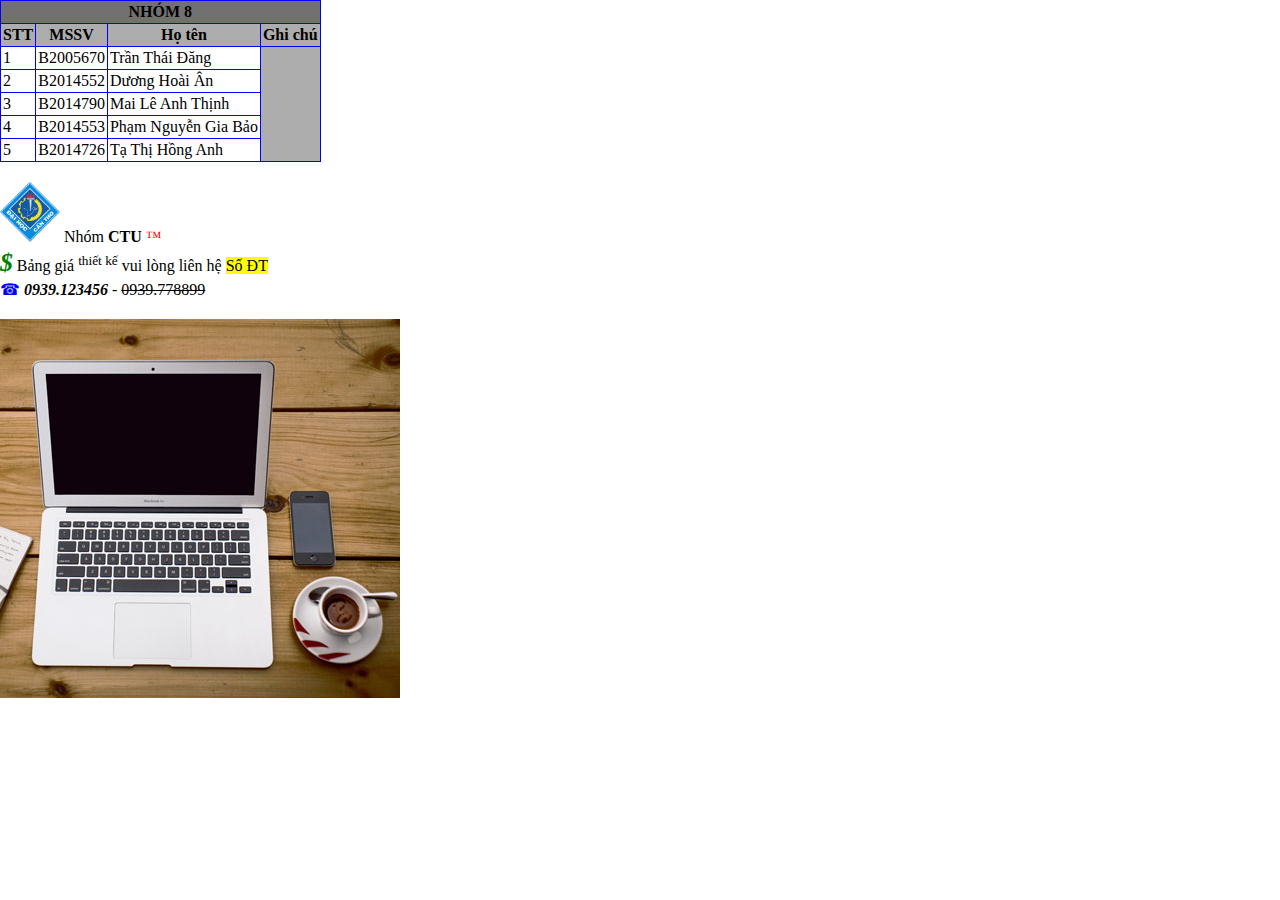
<file: BaiTap1/index.html>
<!DOCTYPE html>
<html lang="en">
  <head>
    <meta charset="UTF-8" />
    <title>Ví dụ HTML</title>
    <link rel="icon" href="./favicon.ico" />
    <style>
      * {
        margin: 0;
        padding: 0;
        box-sizing: border-box;
      }
      body {
        font-size: 100%;
      }
      div {
        margin: 2px 0px 0px 0px;
      }
      .logo {
        margin: 20px 0px 0px 0px;
      }
      table,
      th,
      td {
        border: 1px solid blue;
        border-collapse: collapse;
        padding: 2px;
      }
      th {
        background-color: rgb(173, 173, 173);
      }
      .map {
        margin: 20px 0px 0px 0px;
      }
    </style>
  </head>
  <body>
    <table>
      <tr>
        <th colspan="4" style="background-color: rgb(114, 113, 113)">NHÓM 8</th>
      </tr>
      <tr>
        <th>STT</th>
        <th>MSSV</th>
        <th>Họ tên</th>
        <th>Ghi chú</th>
      </tr>
      <tr>
        <td>1</td>
        <td>B2005670</td>
        <td>Trần Thái Đăng</td>
        <td rowspan="5" style="background-color: rgb(173, 173, 173)"></td>
      </tr>
      <tr>
        <td>2</td>
        <td>B2014552</td>
        <td>Dương Hoài Ân</td>
      </tr>
      <tr>
        <td>3</td>
        <td>B2014790</td>
        <td>Mai Lê Anh Thịnh</td>
      </tr>
      <tr>
        <td>4</td>
        <td>B2014553</td>
        <td>Phạm Nguyễn Gia Bảo</td>
      </tr>
      <tr>
        <td>5</td>
        <td>B2014726</td>
        <td>Tạ Thị Hồng Anh</td>
      </tr>
    </table>
    <div class="logo">
      <img src="./logo.png" alt="Logo CTU" width="60px" />
      Nhóm <span style="font-weight: bold">CTU</span>
      <span style="color: red">&trade;</span>
    </div>
    <div>
      <span
        style="
          color: green;
          font-style: italic;
          font-size: 160%;
          font-weight: bold;
        "
        >&dollar;</span
      >
      Bảng giá <sup>thiết kế</sup> vui lòng liên hệ
      <span style="background-color: yellow">Số ĐT</span>
    </div>
    <div>
      <span style="color: blue">&phone;</span>
      <span style="font-weight: bold; font-style: italic">0939.123456</span> -
      <span style="text-decoration: line-through">0939.778899</span>
    </div>
    <div class="map">
      <img src="./workplace.jpg" alt="workplace" usemap="#workplace" />
      <map name="workplace">
        <area
          shape="rect"
          coords="32,41,271,346"
          href="https://www.google.com/aclk?sa=l&ai=DChcSEwje5_nSiu75AhUOWmAKHV4ZBL0YABABGgJ0bQ&ae=2&sig=AOD64_378ZbJXAkAxjSLthh-xCScPspROA&adurl&ctype=5&ved=2ahUKEwi4gO_Siu75AhUSNKYKHQdQBPkQvhd6BAgBEEk"
          alt="macbook"
          target="_blank"
        />
        <area
          shape="rect"
          coords="291,173,335,244"
          href="https://cellphones.com.vn/iphone-13.html"
          alt="iphone"
          target="_blank"
        />
        <area
          shape="circle"
          coords="337,302,40"
          href="https://www.google.com/imgres?imgurl=https%3A%2F%2Fupload.wikimedia.org%2Fwikipedia%2Fcommons%2Fthumb%2F4%2F45%2FA_small_cup_of_coffee.JPG%2F1200px-A_small_cup_of_coffee.JPG&imgrefurl=https%3A%2F%2Fvi.wikipedia.org%2Fwiki%2FC%25C3%25A0_ph%25C3%25AA&tbnid=tbhiUm3Se6fAnM&vet=12ahUKEwjgtZHYjO75AhUPfZQKHSBwBH4QMygAegUIARDAAQ..i&docid=iIqua1zG4QSaIM&w=1200&h=900&q=coffe&ved=2ahUKEwjgtZHYjO75AhUPfZQKHSBwBH4QMygAegUIARDAAQ"
          alt="coffee"
          target="_blank"
        />
      </map>
    </div>
  </body>
</html>
</file>
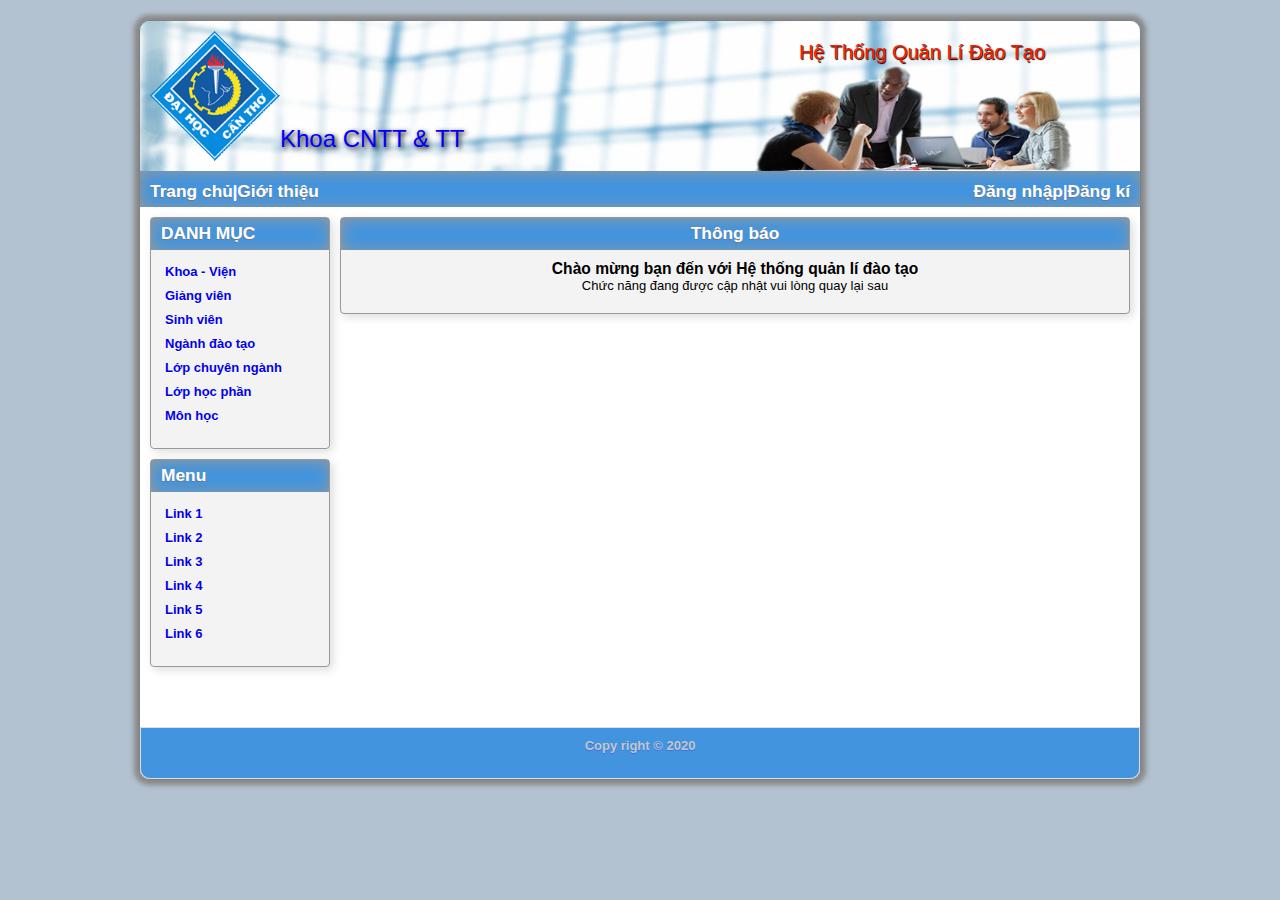
<file: DeThiThu/index.html>
<!DOCTYPE html>
<html lang="en">
<head>
    <meta charset="UTF-8">
    <meta http-equiv="X-UA-Compatible" content="IE=edge">
    <meta name="viewport" content="width=device-width, initial-scale=1.0">
    <title>Document</title>
    <link rel="stylesheet" href="./css/style.css">
</head>
<body>
    <header>
        <img src="./images/logo.png" alt="logo" id="logo">
        <img src="./images/logo2.png" alt="logo2" id="logo2">
        <p id="siteTitle">Khoa CNTT & TT</p>
        <p id="siteTitle2">Hệ Thống Quản Lí Đào Tạo</p>
    </header>
    <nav>
        <div id="menu">
            <a href="#">Trang chủ</a>|<a href="#">Giới thiệu</a>
        </div>
        <div id="login">
            <a href="#">Đăng nhập</a>|<a href="./registration.html">Đăng kí</a>
        </div>
    </nav>
    <main>
        <div id="leftSide">
            <div class="group-box">
                <div class="title">DANH MỤC</div>
                <div class="leftMenu">
                    <ul>
                        <li><a href="#">Khoa - Viện</a></li>
                        <li><a href="#">Giảng viên</a></li>
                        <li><a href="#">Sinh viên</a></li>
                        <li><a href="#">Ngành đào tạo</a></li>
                        <li><a href="#">Lớp chuyên ngành</a></li>
                        <li><a href="#">Lớp học phần</a></li>
                        <li><a href="#">Môn học</a></li>
                    </ul>
                </div>
            </div>
            <div class="group-box">
                <div class="title">Menu</div>
                <div class="leftMenu">
                    <ul>
                        <li> <a href="#"> Link 1</a></li>
                        <li> <a href="#"> Link 2</a></li>
                        <li> <a href="#"> Link 3</a></li>
                        <li> <a href="#"> Link 4</a></li>
                        <li> <a href="#"> Link 5</a></li>
                        <li> <a href="#"> Link 6</a></li>
                    </ul>
                </div>
            </div>
        </div>
        <div id="mainContent"><div class="group-box">
            <div class="title center">Thông báo</div>
            <div class="centerMenu">
              <div class="bold">Chào mừng bạn đến với Hệ thống quản lí đào tạo</div>
              <div>Chức năng đang được cập nhật vui lòng quay lại sau</div>
            </div>
        </div></div>
    </main>
    <footer>Copy right &COPY; 2020</footer>
</body>
</html>
</file>
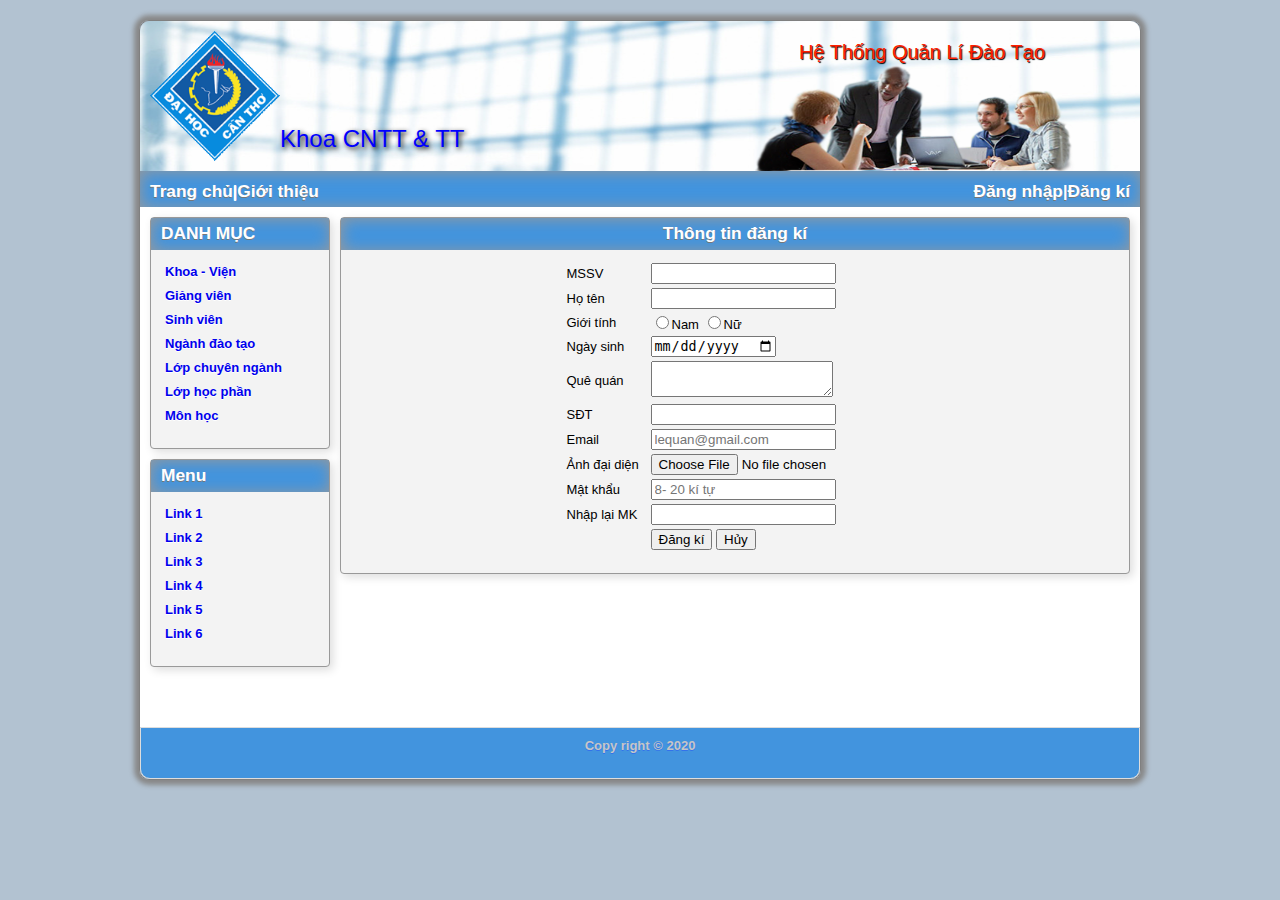
<file: DeThiThu/registration.html>
<!DOCTYPE html>
<html lang="en">
  <head>
    <meta charset="UTF-8" />
    <meta http-equiv="X-UA-Compatible" content="IE=edge" />
    <meta name="viewport" content="width=device-width, initial-scale=1.0" />
    <title>Document</title>
    <link rel="stylesheet" href="./css/style.css" />
  </head>
  <body>
    <header>
      <img src="./images/logo.png" alt="logo" id="logo" />
      <img src="./images/logo2.png" alt="logo2" id="logo2" />
      <p id="siteTitle">Khoa CNTT & TT</p>
      <p id="siteTitle2">Hệ Thống Quản Lí Đào Tạo</p>
    </header>
    <nav>
      <div id="menu">
        <a href="./index.html">Trang chủ</a>|<a href="#">Giới thiệu</a>
      </div>
      <div id="login"><a href="#">Đăng nhập</a>|<a href="#">Đăng kí</a></div>
    </nav>
    <main>
      <div id="leftSide">
        <div class="group-box">
          <div class="title">DANH MỤC</div>
          <div class="leftMenu">
            <ul>
              <li><a href="#">Khoa - Viện</a></li>
              <li><a href="#">Giảng viên</a></li>
              <li><a href="#">Sinh viên</a></li>
              <li><a href="#">Ngành đào tạo</a></li>
              <li><a href="#">Lớp chuyên ngành</a></li>
              <li><a href="#">Lớp học phần</a></li>
              <li><a href="#">Môn học</a></li>
            </ul>
          </div>
        </div>
        <div class="group-box">
          <div class="title">Menu</div>
          <div class="leftMenu">
            <ul>
              <li><a href="#"> Link 1</a></li>
              <li><a href="#"> Link 2</a></li>
              <li><a href="#"> Link 3</a></li>
              <li><a href="#"> Link 4</a></li>
              <li><a href="#"> Link 5</a></li>
              <li><a href="#"> Link 6</a></li>
            </ul>
          </div>
        </div>
      </div>
      <div id="mainContent">
        <div class="group-box">
          <div class="title center">Thông tin đăng kí</div>
          <div class="centerMenu">
            <form action="#" method="post" id="form">
              <table>
                <tr>
                  <td><label for="mssv">MSSV</label></td>
                  <td><input type="text" name="mssv" id="mssv" /></td>
                </tr>
                <tr>
                  <td><label for="name">Họ tên</label></td>
                  <td><input type="text" name="name" id="name" /></td>
                </tr>
                <tr>
                  <td><label for="sex">Giới tính</label></td>
                  <td>
                    <input type="radio" name="sex" id="sex" />Nam
                    <input type="radio" name="sex" id="sex" />Nữ
                  </td>
                </tr>
                <tr>
                  <td><label for="birthday">Ngày sinh</label></td>
                  <td><input type="date" name="birthday" id="bitrhday" /></td>
                </tr>
                <tr>
                  <td><label for="queQuan">Quê quán</label></td>
                  <td>
                    <textarea
                      name="queQuan"
                      id="queQuan"
                      cols="20"
                      rows="2"
                    ></textarea>
                  </td>
                </tr>
                <tr>
                    <td><label for="sdt">SĐT</label></td>
                    <td><input type="text" name="sdt" id="sdt"></td>
                </tr>
                <tr>
                   <td><label for="email">Email</label></td>
                   <td><input type="email" name="email" id="email" placeholder="lequan@gmail.com"></td>
                </tr>
                <tr>
                    <td><label for="avatar">Ảnh đại diện</label></td>
                    <td><input type="file" name="avatar" id="avatar"></td>
                </tr>
                <tr>
                    <td><label for="pass">Mật khẩu</label></td>
                    <td><input type="password" name="pass" id="pass" placeholder="8- 20 kí tự"></td>
                </tr>
                <tr>
                    <td><label for="passconfirm">Nhập lại MK</label></td>
                    <td><input type="password" name="passconfirm" id="passconfirm"></td>
                </tr>
                <tr>
                    <td></td>
                    <td ><button type="submit">Đăng kí</button> <button type="reset">Hủy</button></td>
                </tr>
              </table>
            </form>
          </div>
        </div>
      </div>
    </main>
    <footer>Copy right &COPY; 2020</footer>
    <script src="./validator.js"></script>
  </body>
</html>
</file>
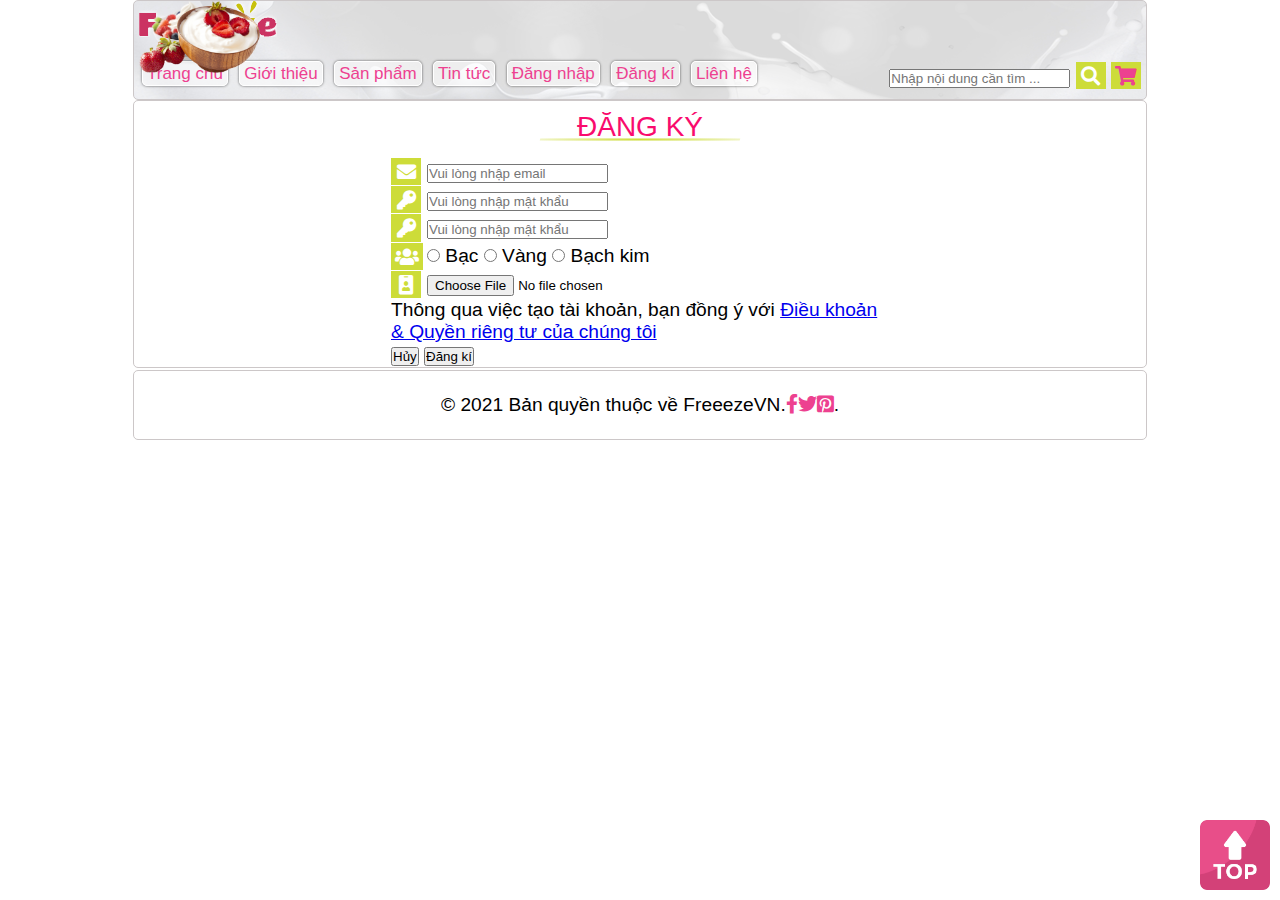
<file: lab1/dangky.html>
<!DOCTYPE html>
<html lang="vi">
  <head>
    <meta charset="UTF-8" />
    <title>Đăng ký</title>
    <link
      href="images/favicon.ico"
      rel="shortcut icon"
      type="image/vnd.microsoft.icon"
    />
    <link
      rel="stylesheet"
      href="https://cdnjs.cloudflare.com/ajax/libs/font-awesome/4.7.0/css/font-awesome.min.css"
    />
    <link
      rel="stylesheet"
      href="https://cdnjs.cloudflare.com/ajax/libs/font-awesome/5.15.4/css/all.min.css"
    />

    <link rel="shotcut icon" href="./images/favicon.ico" />
    <link rel="stylesheet" href="./style/style.css" />

  <body>
    <header>
      <a href="./trangchu.html"
        ><img src="./images/logo.png" alt="logo" id="logo"
      /></a>
      <nav class="navi">
        <div>
          <a class="link-tag" href="./trangchu.html">Trang chủ</a>
          <a class="link-tag" href="./gioithieu.html">Giới thiệu</a>
          <a class="link-tag" href="./sanpham.html">Sản phẩm</a>
          <a class="link-tag" href="./tintuc.html">Tin tức</a>
          <a class="link-tag" href="./dangnhap.html">Đăng nhập</a>
          <a class="link-tag" href="./dangky.html">Đăng kí</a>
          <a class="link-tag" href="./lienhe.html">Liên hệ</a>
        </div>

        <div class="search">
          <form action="./timkiem.html" method="get" name="search">
            <input
              type="text"
              name="txt"
              id="txt_search"
              placeholder="Nhập nội dung cần tìm ..."
              autocomplete="off"
            />
            <i class="fa fa-search" onclick="sent_data()"></i>
            <i class="fa fa-shopping-cart"></i>
          </form>
          
        </div>
      </nav>
      <img src="./data/images/header-img1.png" alt="img1" class="img1" />
      <img src="./data/images/header-img2.png" alt="img2" class="img2" />
      <img src="./data/images/header-img3.png" alt="img3" class="img3" />
    </header>
    <main>
      <h1>ĐĂNG KÝ</h1>
      <form id="dangKy" action="" method="post" enctype="multipart/form-data">
      <form action="" method="post" enctype="multipart/form-data"  onsubmit="return(logonCheck(this))">
        <fieldset class="form-container" >
          <table style="width: 500px;">
            <tr>
              <td><label for="email"><i class="fas fa-envelope"></i></label></td>
              <td>
                <input
                  type="text"
                  id="email"
                  name="email"
                  placeholder="Vui lòng nhập email"
                />
              </td>
            </tr>
            <tr>
              <td><label for="password"><i class="fas fa-key"></i></label></td>
              <td>
                <input
                  type="password"
                  id="password"
                  name="password"
                  placeholder="Vui lòng nhập mật khẩu"
                />
              </td>
            </tr>
            <tr>
              <td><label for="passwordagain"><i class="fas fa-key"></i></label></td>
              <td>
                <input
                  type="password"
                  id="passwordagain"
                  name="passwordagain"
                  placeholder="Vui lòng nhập mật khẩu"
                />
              </td>
            </tr>
            <tr>
              <td style="width: 35px;"><i class="fas fa-users"></i></td>
              <td>
                <input type="radio" name="memberType" id="bac" value="bac" />
                <label for="bac">Bạc</label>
                <input type="radio" name="memberType" id="vang" value="vang" />
                <label for="bac">Vàng</label>
                <input
                  type="radio"
                  name="memberType"
                  id="bachkim"
                  value="bachkim"
                />
                <label for="bac">Bạch kim</label>
              </td>
            </tr>
            <tr>
              <td><i class="fas fa-id-badge"></i></td>
              <td><input type="file" accept=".png, .jpg" /></td>
            </tr>
            <tr>
              <td colspan="2">
                Thông qua việc tạo tài khoản, bạn đồng ý với
                <a href="./">Điều khoản & Quyền riêng tư của chúng tôi</a>
              </td>
            </tr>
            <tr>
              <td colspan="2">
                <input type="reset" value="Hủy" />
                <input type="submit" value="Đăng kí" />
              </td>
            </tr>
          </table>
        </fieldset>
      </form>
    </main>
    <footer>
      &copy; 2021 Bản quyền thuộc về FreeezeVN.
      <a href="https://vi-vn.facebook.com" target="_blank"
        ><i class="fab fa-facebook-f" style="color: #ed4190"></i
      ></a>
      <a href="https://twitter.com/" target="_blank"
        ><i class="fab fa-twitter" style="color: #ed4190"></i
      ></a>
      <a href="https://www.pinterest.com/" target="_blank"
        ><i class="fab fa-pinterest-square" style="color: #ed4190"></i></a
      >.
      <a href="#logo"
        ><img src="./data/images/top.png" alt="top" class="top"
      /></a>
    </footer>
    <script src="./validator.js"></script>
    <script>
      Validator({
        form: "#dangKy",
        rules: [
          Validator.isRequired("#email"),
          Validator.isEmail('#email'),
          Validator.isRequired("#password"),
          Validator.isPassword('#password'),
          Validator.isRequired("#passwordagain"),
          Validator.isComfirmPassword("#passwordagain")
        ]
      })
    </script>
  </body>
</html>
</file>
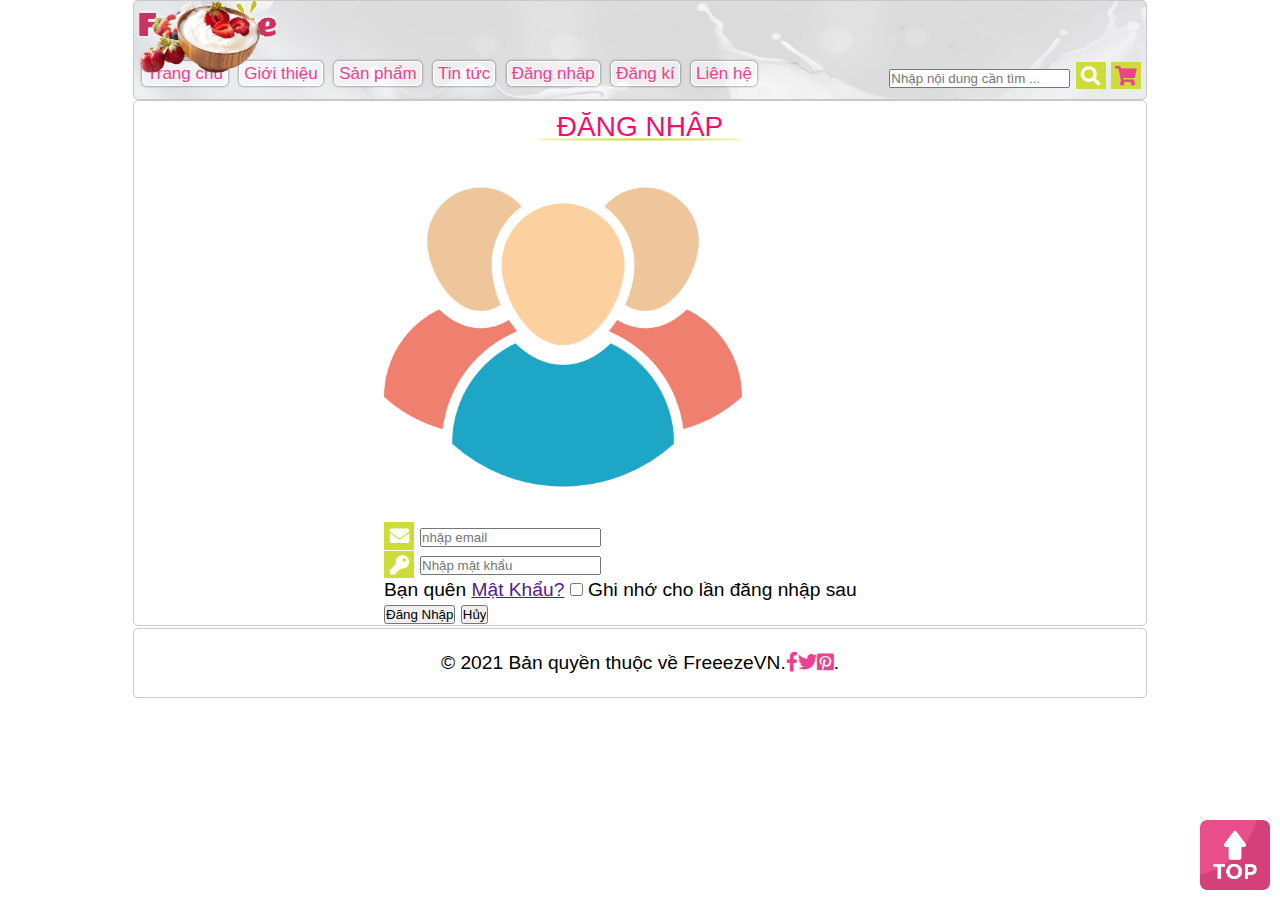
<file: lab1/dangnhap.html>
<!DOCTYPE html>
<html lang="vi">
  <head>
    <meta charset="UTF-8" />
    <title>Đăng nhập</title>
    <link
      href="images/favicon.ico"
      rel="shortcut icon"
      type="image/vnd.microsoft.icon"
    />
    <link
      rel="stylesheet"
      href="https://cdnjs.cloudflare.com/ajax/libs/font-awesome/4.7.0/css/font-awesome.min.css"
    />
    <link
      rel="stylesheet"
      href="https://cdnjs.cloudflare.com/ajax/libs/font-awesome/5.15.4/css/all.min.css"
    />

    <link rel="shotcut icon" href="./images/favicon.ico" />
    <link rel="stylesheet" href="./style/style.css" />
  </head>

  <body>
    <header>
      <a href="./trangchu.html"
        ><img src="./images/logo.png" alt="logo" id="logo"
      /></a>
      <nav class="navi">
        <div>
          <a class="link-tag" href="./trangchu.html">Trang chủ</a>
          <a class="link-tag" href="./gioithieu.html">Giới thiệu</a>
          <a class="link-tag" href="./sanpham.html">Sản phẩm</a>
          <a class="link-tag" href="./tintuc.html">Tin tức</a>
          <a class="link-tag" href="./dangnhap.html">Đăng nhập</a>
          <a class="link-tag" href="./dangky.html">Đăng kí</a>
          <a class="link-tag" href="./lienhe.html">Liên hệ</a>
        </div>

        <div class="search">
          <form action="./timkiem.html" method="get" name="search">
            <input
              type="text"
              name="txt"
              id="txt_search"
              placeholder="Nhập nội dung cần tìm ..."
              autocomplete="off"
            />
            <i class="fa fa-search" onclick="sent_data()"></i>
            <i class="fa fa-shopping-cart"></i>
          </form>
          
        </div>
      </nav>
      <img src="./data/images/header-img1.png" alt="img1" class="img1" />
      <img src="./data/images/header-img2.png" alt="img2" class="img2" />
      <img src="./data/images/header-img3.png" alt="img3" class="img3" />
    </header>
    <main>
      <form
        action=""
        method="post"
        enctype="application/x-www-form-urlencoded"
        id="dangNhap"
      >
      <form action="./dangnhap.html" method="post" enctype="application/x-www-form-urlencoded" name="login" onsubmit="return (loginCheck(this))">
        <fieldset class="form-container">
          <h1>ĐĂNG NHẬP</h1>
          <table>
            <tr>
              <td colspan="2">
                <img
                  src="./images/dangnhap/userlogin.png"
                  alt="login"
                  width="70%"
                />
              </td>
            </tr>
            <tr>
              <td style="width: 35px">
                <label for="email"><i class="fas fa-envelope"></i></label>
              </td>
              <td>
                <input
                  type="text"
                  id="email"
                  name="email"
                  placeholder="nhập email"
                />
              </td>
            </tr>
            <tr>
              <td>
                <label for="password"><i class="fas fa-key"></i></label>
              </td>
              <td>
                <input
                  type="password"
                  id="password"
                  name="password"
                  placeholder="Nhập mật khẩu"
          
                />
              </td>
            </tr>
            <tr>
              <td colspan="2">
                Bạn quên <a href="">Mật Khẩu?</a>
                <input type="checkbox" name="remember" id="remember" />
                <label for="remember">Ghi nhớ cho lần đăng nhập sau</label>
              </td>
            </tr>
            <tr>
              <td colspan="2">
                <span
                  ><input type="submit" value="Đăng Nhập" />
                  <input type="reset" value="Hủy"
                /></span>
              </td>
            </tr>
          </table>
        </fieldset>
      </form>
    </main>
    <footer>
      &copy; 2021 Bản quyền thuộc về FreeezeVN.
      <a href="https://vi-vn.facebook.com" target="_blank"
        ><i class="fab fa-facebook-f" style="color: #ed4190"></i
      ></a>
      <a href="https://twitter.com/" target="_blank"
        ><i class="fab fa-twitter" style="color: #ed4190"></i
      ></a>
      <a href="https://www.pinterest.com/" target="_blank"
        ><i class="fab fa-pinterest-square" style="color: #ed4190"></i></a
      >.
      <a href="#logo"
        ><img src="./data/images/top.png" alt="top" class="top"
      /></a>
    </footer>
    <script src="./validator.js"></script>
    <script>
      Validator({
        form: "#dangNhap",
        rules: [
          Validator.isRequired("#email"),
          Validator.isEmail("#email"),
          Validator.isRequired("#password"),
        ],
      });
    </script>
  </body>
</html>
</file>
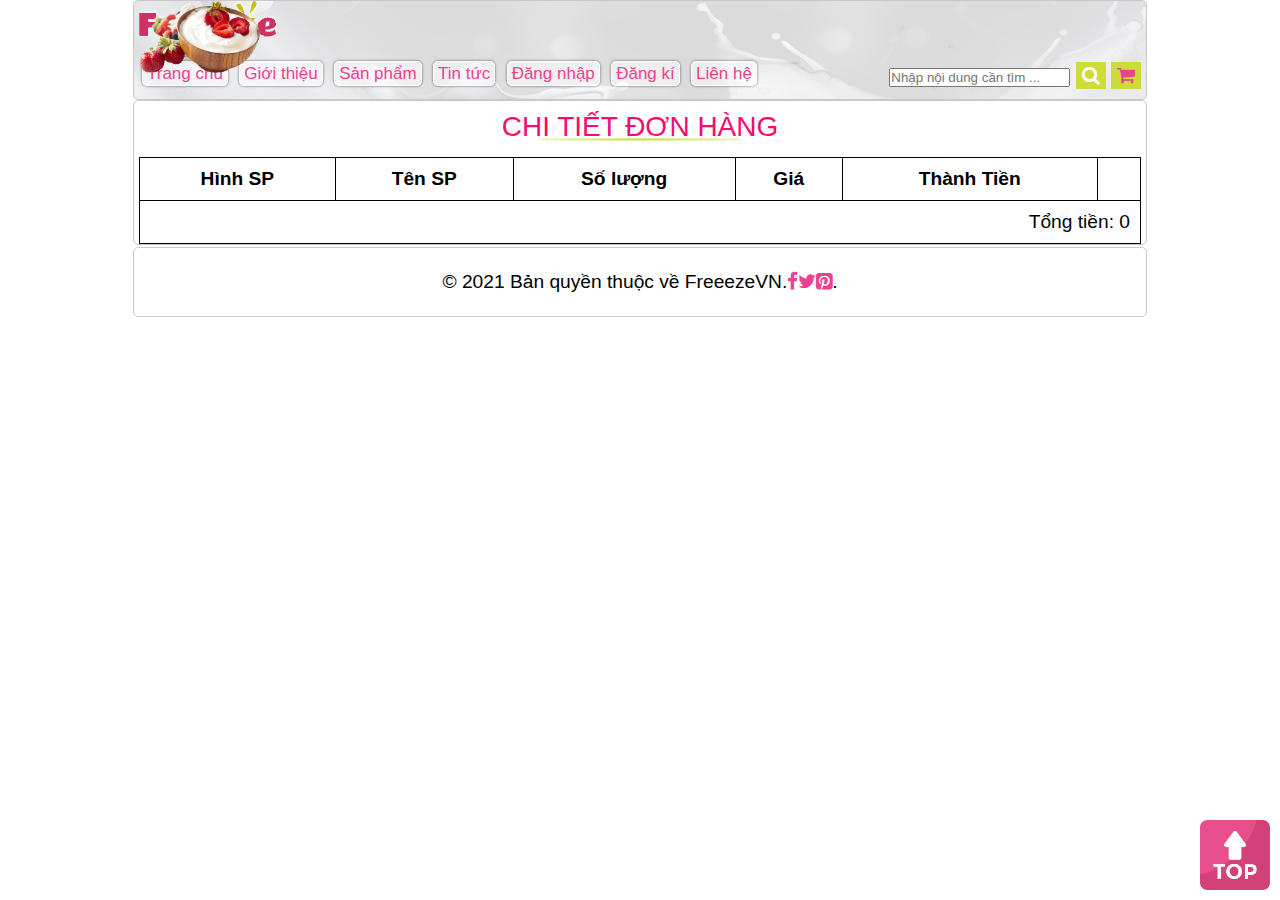
<file: lab1/donhang.html>
<!DOCTYPE html>
<html lang="vi">
  <head>
    <meta charset="UTF-8" />
    <title>Sản phẩm</title>
    <link
      href="images/favicon.ico"
      rel="shortcut icon"
      type="image/vnd.microsoft.icon"
    />
    <link
      rel="stylesheet"
      href="https://cdnjs.cloudflare.com/ajax/libs/font-awesome/4.7.0/css/font-awesome.min.css"
    />
    <link rel="shotcut icon" href="./images/favicon.ico" />
    <link rel="stylesheet" href="./style/style.css" />
  </head>
  <style>
    #cardtb td,
    th {
      padding: 10px;
      border: solid black 1px;
    }
    #cardtb {
      border: solid black 1px;
      border-collapse: collapse;
    }
    #sumTien {
      text-align: right;
    }
    .icon-pink {
      padding: 4px;
      min-width: 30px;
      background-color: #cddc39;
      color: #ed4190;
      text-align: center;
      cursor: pointer;
    }
  </style>
  <body>
    <header>
      <a href="./trangchu.html"
        ><img src="./images/logo.png" alt="logo" id="logo"
      /></a>
      <nav class="navi">
        <div>
          <a class="link-tag" href="./trangchu.html">Trang chủ</a>
          <a class="link-tag" href="./gioithieu.html">Giới thiệu</a>
          <a class="link-tag" href="./sanpham.html">Sản phẩm</a>
          <a class="link-tag" href="./tintuc.html">Tin tức</a>
          <a class="link-tag" href="./dangnhap.html">Đăng nhập</a>
          <a class="link-tag" href="./dangky.html">Đăng kí</a>
          <a class="link-tag" href="./lienhe.html">Liên hệ</a>
        </div>

        <div class="search">
          <input type="text" placeholder="Nhập nội dung cần tìm ..." />
          <i class="fa fa-search"></i>
          <i class="fa fa-shopping-cart"></i>
        </div>
      </nav>
      <img src="./data/images/header-img1.png" alt="img1" class="img1" />
      <img src="./data/images/header-img2.png" alt="img2" class="img2" />
      <img src="./data/images/header-img3.png" alt="img3" class="img3" />
    </header>
    <main>
      <h1>Chi tiết đơn hàng</h1>
      <table id="cardtb">
        <tr>
          <th>Hình SP</th>
          <th>Tên SP</th>
          <th>Số lượng</th>
          <th>Giá</th>
          <th>Thành Tiền</th>
          <th></th>
        </tr>
      </table>
    </main>
    <footer>
      &copy; 2021 Bản quyền thuộc về FreeezeVN.
      <a href="https://vi-vn.facebook.com" target="_blank"
        ><i class="fa fa-facebook-f" style="color: #ed4190"></i
      ></a>
      <a href="https://twitter.com/" target="_blank"
        ><i class="fa fa-twitter" style="color: #ed4190"></i
      ></a>
      <a href="https://www.pinterest.com/" target="_blank"
        ><i class="fa fa-pinterest-square" style="color: #ed4190"></i></a
      >.
      <a href="#logo"
        ><img src="./data/images/top.png" alt="top" class="top"
      /></a>
    </footer>
    <script src="./dathang.js"></script>
  </body>
</html>
</file>
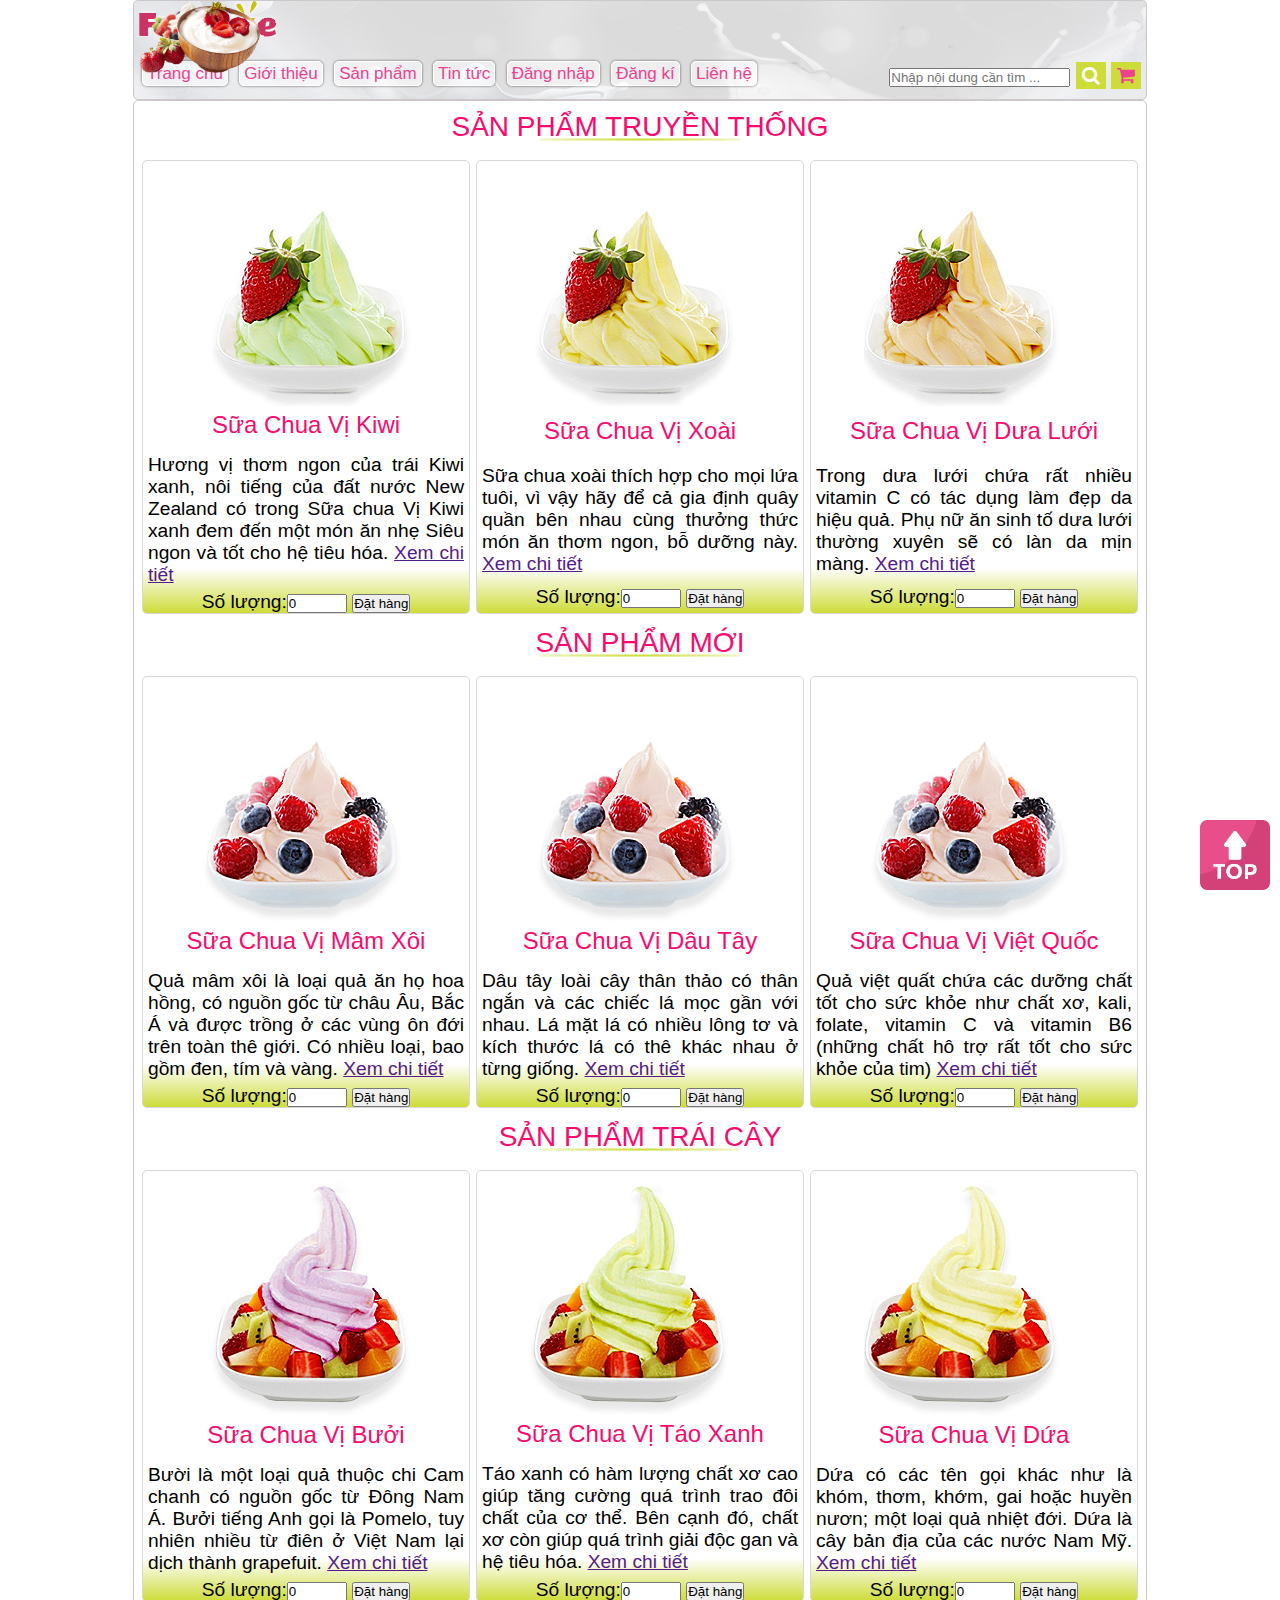
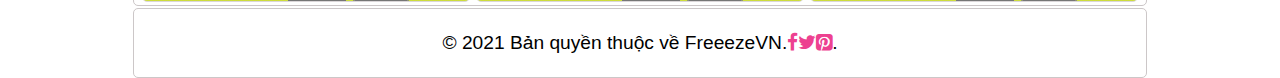
<file: lab1/sanpham.html>
<!DOCTYPE html>
<html lang="vi">
  <head>
    <meta charset="UTF-8" />
    <title>Sản phẩm</title>
    <link
      href="images/favicon.ico"
      rel="shortcut icon"
      type="image/vnd.microsoft.icon"
    />
    <link
      rel="stylesheet"
      href="https://cdnjs.cloudflare.com/ajax/libs/font-awesome/4.7.0/css/font-awesome.min.css"
    />
    <link rel="shotcut icon" href="./images/favicon.ico" />
    <link rel="stylesheet" href="./style/style.css" />
  </head>
  <body>
    <header>
      <a href="./trangchu.html"
        ><img src="./images/logo.png" alt="logo" id="logo"
      /></a>
      <nav class="navi">
        <div>
          <a class="link-tag" href="./trangchu.html">Trang chủ</a>
          <a class="link-tag" href="./gioithieu.html">Giới thiệu</a>
          <a class="link-tag" href="./sanpham.html">Sản phẩm</a>
          <a class="link-tag" href="./tintuc.html">Tin tức</a>
          <a class="link-tag" href="./dangnhap.html">Đăng nhập</a>
          <a class="link-tag" href="./dangky.html">Đăng kí</a>
          <a class="link-tag" href="./lienhe.html">Liên hệ</a>
        </div>

        <div class="search">
          <input type="text" placeholder="Nhập nội dung cần tìm ..." />
          <i class="fa fa-search"></i>
          <i class="fa fa-shopping-cart"></i>
        </div>
      </nav>
      <img src="./data/images/header-img1.png" alt="img1" class="img1" />
      <img src="./data/images/header-img2.png" alt="img2" class="img2" />
      <img src="./data/images/header-img3.png" alt="img3" class="img3" />
    </header>
    <main class="one-colume">
      <article>
        <section>
          <h1>Sản phẩm truyền thống</h1>
          <div class="sp-container">
            <div>
              <img src="./images/sanpham/kiwi.jpg" alt="kiwi" />
              <h2>sữa chua vị kiwi</h2>
              <p>
                Hương vị thơm ngon của trái Kiwi xanh, nôi tiếng của đất nước
                New Zealand có trong Sữa chua Vị Kiwi xanh đem đến một món ăn
                nhẹ Siêu ngon và tốt cho hệ tiêu hóa.
                <a href="" target="_blank">Xem chi tiết</a>
              </p>

              <span
                >Số lượng:<input
                  id="sp001"
                  type="number"
                  max="100"
                  min="0"
                  size="3"
                  value="0"
                />
                <button type="button" onclick="addCard('sp001')">
                  Đặt hàng
                </button></span
              >
            </div>
            <div>
              <img src="./images/sanpham/mango.jpg" alt="xoài" />
              <h2>sữa chua vị xoài</h2>
              <p>
                Sữa chua xoài thích hợp cho mọi lứa tuôi, vì vậy hãy để cả gia
                định quây quần bên nhau cùng thưởng thức món ăn thơm ngon, bỗ
                dưỡng này. <a href="" target="_blank">Xem chi tiết</a>
              </p>

              <span
                >Số lượng:<input
                  id="sp002"
                  type="number"
                  max="100"
                  min="0"
                  size="3"
                  value="0"
                />
                <button type="button" onclick="addCard('sp002')">
                  Đặt hàng
                </button></span
              >
            </div>
            <div>
              <img src="./images/sanpham/cantaloupe.jpg" alt="Dưa lưới" />
              <h2>sữa chua vị dưa lưới</h2>
              <p>
                Trong dưa lưới chứa rất nhiều vitamin C có tác dụng làm đẹp da
                hiệu quả. Phụ nữ ăn sinh tố dưa lưới thường xuyên sẽ có làn da
                mịn màng. <a href="" target="_blank">Xem chi tiết</a>
              </p>

              <span
                >Số lượng:<input
                  id="sp003"
                  type="number"
                  max="100"
                  min="0"
                  size="3"
                  value="0"
                />
                <button type="button" onclick="addCard('sp003')">
                  Đặt hàng
                </button></span
              >
            </div>
          </div>
        </section>
        <section>
          <h1>sản phẩm mới</h1>
          <div class="sp-container">
            <div>
              <img src="./images/sanpham/strawberry.jpg" alt="mâm xôi" />
              <h2>sữa chua vị mâm xôi</h2>
              <p>
                Quả mâm xôi là loại quả ăn họ hoa hồng, có nguồn gốc từ châu Âu,
                Bắc Á và được trồng ở các vùng ôn đới trên toàn thê giới. Có
                nhiều loại, bao gồm đen, tím và vàng.
                <a href="" target="_blank">Xem chi tiết</a>
              </p>

              <span>
                Số lượng:<input
                  id="sp004"
                  type="number"
                  max="100"
                  min="0"
                  size="3"
                  value="0"
                />
                <button type="button" onclick="addCard('sp004')">
                  Đặt hàng
                </button></span
              >
            </div>
            <div>
              <img src="./images/sanpham/strawberry.jpg" alt="dâu tây" />
              <h2>sữa chua vị dâu tây</h2>
              <p>
                Dâu tây loài cây thân thảo có thân ngắn và các chiếc lá mọc gần
                với nhau. Lá mặt lá có nhiều lông tơ và kích thước lá có thê
                khác nhau ở từng giống.
                <a href="" target="_blank">Xem chi tiết</a>
              </p>

              <span
                >Số lượng:<input
                  id="sp005"
                  type="number"
                  max="100"
                  min="0"
                  size="3"
                  value="0"
                />
                <button type="button" onclick="addCard('sp005')">
                  Đặt hàng
                </button></span
              >
            </div>
            <div>
              <img src="./images/sanpham/strawberry.jpg" alt="việt quốc" />
              <h2>sữa chua vị việt quốc</h2>
              <p>
                Quả việt quất chứa các dưỡng chất tốt cho sức khỏe như chất xơ,
                kali, folate, vitamin C và vitamin B6 (những chất hô trợ rất tốt
                cho sức khỏe của tim)
                <a href="" target="_blank">Xem chi tiết</a>
              </p>

              <span
                >Số lượng:<input
                  id="sp006"
                  type="number"
                  max="100"
                  min="0"
                  size="3"
                  value="0"
                />
                <button type="button" onclick="addCard('sp006')">
                  Đặt hàng
                </button></span
              >
            </div>
          </div>
        </section>
        <section>
          <h1>Sản phẩm trái cây</h1>
          <div class="sp-container">
            <div>
              <img src="./images/sanpham/grapes.jpg" alt="Bưởi" />
              <h2>sữa chua vị bưởi</h2>
              <p>
                Bười là một loại quả thuộc chi Cam chanh có nguồn gốc từ Đông
                Nam Á. Bưởi tiếng Anh gọi là Pomelo, tuy nhiên nhiều từ điên ở
                Việt Nam lại dịch thành grapefuit.
                <a href="" target="_blank">Xem chi tiết</a>
              </p>

              <span
                >Số lượng:<input
                  is="sp007"
                  type="number"
                  max="100"
                  min="0"
                  size="3"
                  value="0"
                />
                <button type="button" onclick="addCard('sp007')">
                  Đặt hàng
                </button></span
              >
            </div>
            <div>
              <img src="./images/sanpham/green-apple.jpg" alt="Táo xanh" />
              <h2>sữa chua vị táo xanh</h2>
              <p>
                Táo xanh có hàm lượng chất xơ cao giúp tăng cường quá trình trao
                đôi chất của cơ thể. Bên cạnh đó, chất xơ còn giúp quá trình
                giải độc gan và hệ tiêu hóa.
                <a href="" target="_blank">Xem chi tiết</a>
              </p>

              <span>
                Số lượng:<input
                  id="sp008"
                  type="number"
                  max="100"
                  min="0"
                  size="3"
                  value="0"
                />
                <button type="button" onclick="addCard('sp008')">
                  Đặt hàng
                </button></span
              >
            </div>
            <div>
              <img src="./images/sanpham/pineapple.jpg" alt="Dứa" />
              <h2>sữa chua vị dứa</h2>
              <p>
                Dứa có các tên gọi khác như là khóm, thơm, khớm, gai hoặc huyền
                nươn; một loại quả nhiệt đới. Dứa là cây bản địa của các nước
                Nam Mỹ. <a href="" target="_blank">Xem chi tiết</a>
              </p>

              <span>
                Số lượng:<input
                  id="sp009"
                  type="number"
                  max="100"
                  min="0"
                  size="3"
                  value="0"
                />
                <button type="button" onclick="addCard('sp009')">
                  Đặt hàng
                </button></span
              >
            </div>
          </div>
        </section>
      </article>
    </main>
    <footer>
      &copy; 2021 Bản quyền thuộc về FreeezeVN.
      <a href="https://vi-vn.facebook.com" target="_blank"
        ><i class="fa fa-facebook-f" style="color: #ed4190"></i
      ></a>
      <a href="https://twitter.com/" target="_blank"
        ><i class="fa fa-twitter" style="color: #ed4190"></i
      ></a>
      <a href="https://www.pinterest.com/" target="_blank"
        ><i class="fa fa-pinterest-square" style="color: #ed4190"></i></a
      >.
      <a href="#logo"
        ><img src="./data/images/top.png" alt="top" class="top"
      /></a>
    </footer>
    <script src="./dathang.js"></script>
  </body>
</html>
</file>
<file: DeThiThu/css/style.css>
body {
  background-color: #b2c2d1;
  font-family: Arial, Helvetica, Sans-Serif;
  font-size: 13px;
  width: 1000px;

  margin-left: auto;
  margin-right: auto;
  margin-top: 20px;

  /* Border */
  border-radius: 10px 10px 10px 10px;
  -moz-border-radius: 10px 10px 10px 10px;
  -webkit-border-radius: 10px 10px 10px 10px;

  -moz-box-shadow: 0 0 5px 5px #888;
  -webkit-box-shadow: 0 0 5px 5px#888;
  box-shadow: 0 0 5px 5px #888;
  border: solid 1px #808080;
}
header {
  width: 1000px;
  height: 150px;
  position: relative;

  background-image: url(../images/header.png);
  background-repeat: repeat-x;

  border-radius: 10px 10px 0px 0px;
  -moz-border-radius: 10px 10px 0px 0px;
  -webkit-border-radius: 10px 10px 0px 0px;
}

footer {
  position: relative;
  height: 30px;
  background-color: #4294de;

  border-radius: 0px 0px 10px 10px;
  -moz-border-radius: 0px 0px 10px 10px;
  -webkit-border-radius: 0px 0px 10px 10px;
  border: 1px solid #ddd;

  /*làm thêm*/
  color: #c6c6c6;
  text-shadow: 0 1px 0 #3372eb;
  font-weight: bold;
  padding: 10px;
  text-align: center;
}

#logo {
  position: relative;
  left: 10px;
  top: 10px;
  width: 130px;
  height: 130px;
}
#logo2 {
  position: absolute;
  right: 65px;
  top: 40px;
  width: 320px;
  height: 110px;
}
#siteTitle {
  position: absolute;
  left: 140px;
  top: 80px;
  font-size: 24px;
  color: #0000ff;
  text-shadow: 2px 2px 5px #000;
}
#siteTitle2 {
  position: absolute;
  right: 95px;
  top: 0px;
  font-size: 20px;
  color: #ff1f00;
  text-shadow: 1px 1px 1px #000;
}

nav {
  position: relative;
  width: 980px;
  height: 26px;
  margin-top: 0;
  background-color: #4294de;

  /* thêm*/
  color: #fff;
  font-size: 12pt;
  font-weight: bold;
  text-shadow: 0 1px 0 #777;

  -moz-box-shadow: 1px 1px 15px #999 inset;
  -webkit-box-shadow: 1px 1px 15px #999 inset;
  box-shadow: 1px 1px 15px #999 inset;

  padding-top: 10px;
  padding-left: 10px;
  padding-right: 10px;
  text-shadow: 0 1px 0 #fff;
  font-weight: bold;
}
nav a {
  text-decoration: none;
  color: #fff;
  font-size: 13pt;
  font-weight: bold;
  text-shadow: 0 1px 0 #777;
}
nav a:visited {
  color: #fff;
}
nav a:hover {
  color: #ff981d;
}

nav #login {
  float: right;
  color: #fff;
  font-size: 12pt;
  font-weight: bold;
  text-shadow: 0 1px 0 #777;
}

nav #menu {
  float: left;
}

main {
  position: relative;
  width: 1000px;
  background-color: #fff;
}

#leftSide {
  position: absolute;
  top: 10px;
  left: 10px;
  width: 180px;
  float: left;
  min-height: 250px;
}

#mainContent {
  position: relative;
  top: 10px;
  left: 200px;
  width: 790px;
  min-height: 520px;
}

.leftMenu ul {
  list-style: none;
  margin: 0px;
  padding: 10px;
}
.leftMenu ul li {
  text-shadow: 0 1px 0 #fff;
  font-weight: bold;
  line-height: 24px;
  padding-left: 4px;
  cursor: pointer;
}
.leftMenu ul li:hover {
  background-color: #ddd;
}

.leftMenu a {
  text-decoration: none;
}

.leftMenu a:visited {
  color: #0a5bc4;
}

.group-box {
  border: 1px solid #999;
  background: #f3f3f3;

  -moz-border-radius: 4px;
  -webkit-border-radius: 4px;
  border-radius: 4px;

  -moz-box-shadow: 2px 2px 5px #ccc;
  -webkit-box-shadow: 2px 2px 5px #ccc;
  box-shadow: 3px 3px 10px #ddd;
  margin-bottom: 10px;
  padding-bottom: 10px;
}

.group-box .title {
  background-color: #4294de;
  height: 22px;
  padding: 5px 10px;
  margin-top: 0;
  color: #fff;

  /*thêm*/
  font-size: 13pt;
  font-weight: bold;
  text-shadow: 0 1px 0 #777;
  -moz-box-shadow: 1px 1px 15px #999 inset;
  -webkit-box-shadow: 1px 1px 15px #999 inset;
  box-shadow: 1px 1px 15px #999 inset;
}

.group-box .centerMenu {
  text-align: center;
  margin: 10px;
}
.bold {
  font-weight: bold;
  font-size: 1.2em;
}

.center {
  text-align: center;
}

form {
  display: grid;
  justify-content: center;
}

table td {
  text-align: left;
}

table tr td:first-child {
  width: 80px;
}

div.error {
  font-weight: bold;
  text-align: left;
  color: red;
}
div.error a {
  text-decoration: none;
}
</file>
<file: lab1/style/style.css>
* {
    margin: 0px;
    padding: 0px;
    box-sizing: border-box;
}
body {
    display: grid;
    margin: 0 auto;
    border: 1px;
    padding: 0px 5px;
    width: 1024px;
    font-size: 1.2em;
    font-family: Helvetica, Arial, sans-serif;
    grid-template-areas: "header-cell" "nav-cell" "main-cell" "footer-cell";
}

main {
    display: grid;
    grid-area: main-cell;
    border: 1px solid #ccc7c8;
    border-radius: 5px;
    padding: 0px 5px;
    background-color: #fff;
}
aside {
    margin: 2px;
    padding: 5px;
    text-align: center;
    color: #000;
}
main.one-colume {
    grid-template-areas: "left-cell" "article-cell" "right-cell";
}
main.two-columes-right {
    grid-template-columns: 1fr 3fr;
    grid-template-areas: "left-cell  article-cell article-cell article-cell";
}
main.two-columes-left {
    grid-template-columns: 3fr 1fr;
    grid-template-areas: "article-cell article-cell article-cell right-cell";
}

main.three-columes {
    grid-template-columns: 1fr 3fr 1fr;
    grid-template-areas: "left-cell article-cell right-cell";
}

header {
    grid-area: header-cell;
    border: 1px solid #ccc7c8;
    border-radius: 5px;
    padding: 0px 5px;
    height: 100px;
    background-image: url(../data/images/header.png);
    position: relative;
}

nav {
    grid-area: nav-cell;
    margin-top: 20px;
    display: flex;
    justify-content: space-between;
}
 .link-tag {
    margin: 3px;
    border: 1px solid #fff;
    border-radius: 5px;
    padding: 2px 4px;
    height: 20px;
    text-align: center;
    color: #ed4190;
    font-size: 17px;
    background-color: #ffffff80;
    text-decoration: none;
    box-shadow: 0px 0px 3px 0px #00000066, 0px 0px 2px 0px #0000004d;
 }
 .link-tag:hover {
    margin: 3px;
    border: 1px solid #fff;
    border-radius: 5px;
    padding: 2px 4px;
    height: 20px;
    text-align: center;
    color: #fff;
    font-size: 17px;
    background-color: #ed4190;
    text-decoration: none;
    box-shadow: 0px 0px 3px 0px #00000066, 0px 0px 2px 0px #0000004d;
 }

 .img1 {
    height: 100px;
    position: absolute;
    top: -30px;
    animation-name: img1;
    animation-duration: 3s;
    animation-fill-mode: both;
 }

 @keyframes img1 {
    from {
        left: 80%;
    }
    to {
        left: 30%;
    }
 }

 .img2 {
    height: 70px;
    position: absolute;
    top: -5px;
    animation-name: img2;
    animation-duration: 3s;
    animation-fill-mode: both;
 }

 @keyframes img2 {
    from {
        left: 80%;
    }
    to {
        left: 45%;
    }
 }

 .img3 {
    height: 80px;
    position: absolute;
    top: 0px;
    animation-name: img3;
    animation-duration: 3s;
    animation-fill-mode: both;
 }

 @keyframes img3 {
    from {
        left: 80%;
    }
    to {
        left: 63%;
    }
 }

 /* .search {
    position: absolute;
    top: 70px;
    left: 1040px;
 } */

 .fa-search {
    padding: 4px;
    min-width: 30px;
    background-color: #cddc39;
    color: #fff;
    text-align: center;
    cursor: pointer;
 }
 .fa-shopping-cart {
    padding: 4px;
    min-width: 30px;
    background-color: #cddc39;
    color: #ed4190;
    text-align: center;
    cursor: pointer;
 }

 main img {
    border-radius: 5px;
 }

footer {
    display: flex;
    align-items: center;
    justify-content: center;
    grid-area: footer-cell;
    margin-top: 2px;
    border: 1px solid #ccc7c8;
    border-radius: 5px;
    padding: 0px 5px;
    color: #000;
    text-align: center;
    height: 70px;
}
.top {
    width: 70px;
    position: fixed;
    right: 10px;
    bottom: 10px;
    z-index: 100;
}

h1 {
    margin: 12px 0px 16px 0px;
    text-transform: uppercase;
    color: #f90b6d;
    text-align: center;
    font-size: 28px;
    font-family: 'Open sans', sans-serif;
    font-weight: 300;
    line-height: 28px;
    position: relative;
}
h1::after{
    content: "";
    width: 200px;
    height: 3px;
    transform: skewX(-12deg) translateX(50%);
    background-image: radial-gradient(#cddc39, #fff);
    position: absolute;
    bottom: 0;
    right: 50%;
}
h2 {
    text-transform: capitalize;
    margin: 5px 0px 10px 0px;
    color: #f90b6d;
    font-size: 24px;
    font-family: 'Open sans', sans-serif;
    font-weight: 300;
    line-height: 28px;
}

h3 {
    margin: 5px 0px 10px 0px;
    color: #f90b6d;
    font-size: 20px;
    font-family: 'Open sans', sans-serif;
    font-weight: 300;
    line-height: 24px;
}

.spm-container {
    display: grid;
    grid-template-columns: 30% 69%;
    gap: 30px;
}
.gtv-container {
    display: flex;
    column-gap: 10px;
}
.gtv-container > p {
    width: 69%;
}

.gtv-container > video {
    width: 30%;
}

.ctnf {
    display: flex;
    column-gap: 20px;
}
.ctnf > section {
    margin-left: 20px;
}
.dat-hang-ngay {
    margin-bottom: 5px;
    text-align: center;
}
.dat-hang-ngay > div {
    display: inline-block;
    width: 24%;
    border: 1px solid #ed4190;
    border-radius: 5px;
    padding: 5px 1px 1px 1px;
}
.dat-hang-ngay img {
    width: 100px;
}

.sp-container {
    display: grid;
    grid-template-columns: 1fr 1fr 1fr;
    margin-top: 0pxp;
    margin-bottom: 0px;
}

.sp-container > div {
    display: grid;
    grid-template-rows: auto auto auto auto;
    justify-items: center;
    margin: 3px;
    border: solid 1px #dbd7d9;
    border-radius: 5px;
    padding: 0px;
    background-image: linear-gradient(to Top, #cddc39 0%, #fff 10%);
}

.sp-container p {
    text-align: justify;
    padding: 5px;
}

.fas {
    padding: 4px;
    min-width: 30px;
    background-color: #cddc39;
    color: #fff;
    text-align: center;
    cursor: pointer;
}

.fa-map-marker-alt {
    padding: 4px;
    min-width: 30px;
    background-color: #cddc39;
    color: #ed4190;
    text-align: center;
    cursor: pointer;
}

.form-container {
    border: none;
    display: grid;
    justify-content: center;
}
#gopy-table td {
    vertical-align: bottom;
}

.tin-tuc-article {
    grid-area: article-cell;
}

.tin-tuc-aside {
    grid-area: left-cell;
}

.tin-tuc-container {
    display: grid;
    grid-template-areas: "p p img";
    gap: 10px;
}

.tin-tuc-container > p{
    grid-area: p;
    text-align: justify;
}

.tin-tuc-container > img{
    grid-area: img;
}
table{
    border-spacing: 1px;
}
</file>
